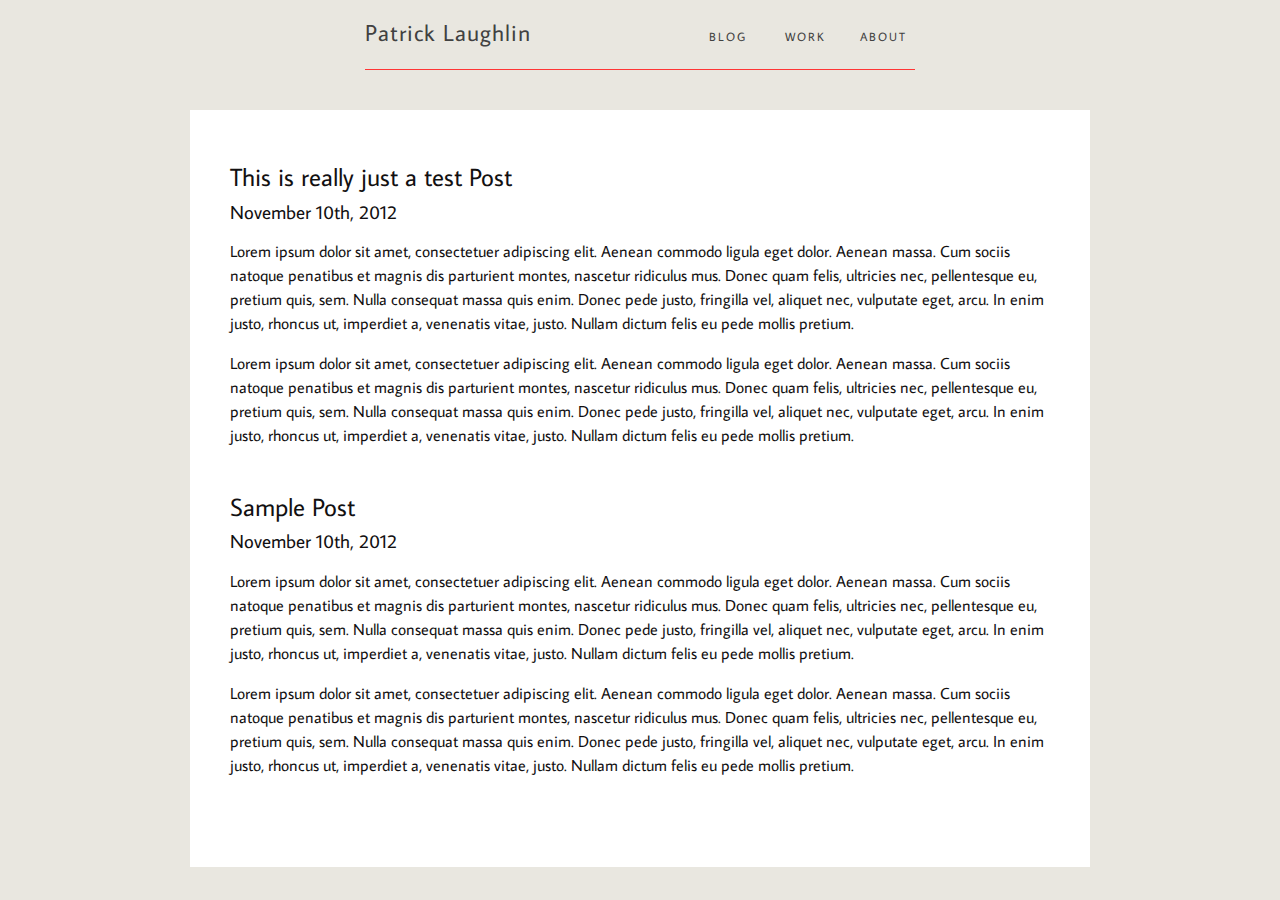
<file: index.html>
<!DOCTYPE html>
<!--[if lt IE 7]>      <html class="no-js lt-ie9 lt-ie8 lt-ie7"> <![endif]-->
<!--[if IE 7]>         <html class="no-js lt-ie9 lt-ie8"> <![endif]-->
<!--[if IE 8]>         <html class="no-js lt-ie9"> <![endif]-->
<!--[if gt IE 8]><!--> <html class="no-js"> <!--<![endif]-->
<head>
    <meta charset="utf-8">
    <title>Patrick Laughlin</title>
    <meta name="description" content="">
    <meta name="viewport" content="width=device-width">

    <link rel="stylesheet" href="css/main.css">
    <link href='http://fonts.googleapis.com/css?family=Average+Sans|PT+Serif' rel='stylesheet' type='text/css'>
    <script src="js/vendor/modernizr-2.6.2.min.js"></script>
</head>
<body>
            <!--[if lt IE 7]>
                <p class="chromeframe">You are using an <strong>outdated</strong> browser. Please <a href="http://browsehappy.com/">upgrade your browser</a> or <a href="http://www.google.com/chromeframe/?redirect=true">activate Google Chrome Frame</a> to improve your experience.</p>
                <![endif]-->
                <div class="nav-wrap">
                    <header class="prim-nav clearfix">
                        <h1><a href="index.html">Patrick Laughlin</a></h1>
                        <ul class="clearfix">
                            <li><a href="#">Blog</a></li>
                            <li><a href="work.html">Work</a></li>
                            <li><a href="#">About</a></li>
                        </ul>
                    </header>
                </div>
                <div class="content clearfix">
                    <section class="page blog">
                        <article>
                            <hgroup>
                                <h1><a href="">This is really just a test Post</a></h1>
                                <h2>November 10th, 2012</h2>
                            </hgroup>
                            <p>Lorem ipsum dolor sit amet, consectetuer adipiscing elit. Aenean commodo ligula eget dolor. Aenean massa. Cum sociis natoque penatibus et magnis dis parturient montes, nascetur ridiculus mus. Donec quam felis, ultricies nec, pellentesque eu, pretium quis, sem. Nulla consequat massa quis enim. Donec pede justo, fringilla vel, aliquet nec, vulputate eget, arcu. In enim justo, rhoncus ut, imperdiet a, venenatis vitae, justo. Nullam dictum felis eu pede mollis pretium.</p>
                            <p>Lorem ipsum dolor sit amet, consectetuer adipiscing elit. Aenean commodo ligula eget dolor. Aenean massa. Cum sociis natoque penatibus et magnis dis parturient montes, nascetur ridiculus mus. Donec quam felis, ultricies nec, pellentesque eu, pretium quis, sem. Nulla consequat massa quis enim. Donec pede justo, fringilla vel, aliquet nec, vulputate eget, arcu. In enim justo, rhoncus ut, imperdiet a, venenatis vitae, justo. Nullam dictum felis eu pede mollis pretium.</p>
                        </article>
                        <article>
                            <hgroup>
                                <h1><a href="">Sample Post</a></h1>
                                <h2>November 10th, 2012</h2>
                            </hgroup>
                            <p>Lorem ipsum dolor sit amet, consectetuer adipiscing elit. Aenean commodo ligula eget dolor. Aenean massa. Cum sociis natoque penatibus et magnis dis parturient montes, nascetur ridiculus mus. Donec quam felis, ultricies nec, pellentesque eu, pretium quis, sem. Nulla consequat massa quis enim. Donec pede justo, fringilla vel, aliquet nec, vulputate eget, arcu. In enim justo, rhoncus ut, imperdiet a, venenatis vitae, justo. Nullam dictum felis eu pede mollis pretium.</p>
                            <p>Lorem ipsum dolor sit amet, consectetuer adipiscing elit. Aenean commodo ligula eget dolor. Aenean massa. Cum sociis natoque penatibus et magnis dis parturient montes, nascetur ridiculus mus. Donec quam felis, ultricies nec, pellentesque eu, pretium quis, sem. Nulla consequat massa quis enim. Donec pede justo, fringilla vel, aliquet nec, vulputate eget, arcu. In enim justo, rhoncus ut, imperdiet a, venenatis vitae, justo. Nullam dictum felis eu pede mollis pretium.</p>
                        </article>
                    </section>
                </div>

                <script>document.write('<script src="http://' + (location.host || 'localhost').split(':')[0] + ':35729/livereload.js?snipver=1"></' + 'script>')</script>
                <script>window.jQuery || document.write('<script src="js/vendor/jquery-1.8.2.min.js"><\/script>')</script>
                <script src="js/plugins.js"></script>
                <script src="js/vendor/jquery.pjax.js"></script>
                <script src="js/main.js"></script>

                <!-- Google Analytics: change UA-XXXXX-X to be your site's ID. -->
        <!-- 
        <script>
            var _gaq=[['_setAccount','UA-XXXXX-X'],['_trackPageview']];
            (function(d,t){var g=d.createElement(t),s=d.getElementsByTagName(t)[0];
            g.src=('https:'==location.protocol?'//ssl':'//www')+'.google-analytics.com/ga.js';
            s.parentNode.insertBefore(g,s)}(document,'script'));
        </script>
    -->
</body>
</html>
</file>
<file: css/main.css>
/* normalize.css v1.0.1 | MIT License | git.io/normalize */
/* line 14, ../sass/normalize.scss */
article,
aside,
details,
figcaption,
figure,
footer,
header,
hgroup,
nav,
section,
summary {
  display: block;
}

/* line 21, ../sass/normalize.scss */
audio,
canvas,
video {
  display: inline-block;
  *display: inline;
  *zoom: 1;
}

/* line 28, ../sass/normalize.scss */
audio:not([controls]) {
  display: none;
  height: 0;
}

/* line 34, ../sass/normalize.scss */
[hidden] {
  display: none;
}

/* line 39, ../sass/normalize.scss */
html {
  font-size: 100%;
  /* 1 */
  -webkit-text-size-adjust: 100%;
  /* 2 */
  -ms-text-size-adjust: 100%;
  /* 2 */
}

/* line 50, ../sass/normalize.scss */
html,
button,
input,
select,
textarea {
  font-family: sans-serif;
}

/* line 55, ../sass/normalize.scss */
body {
  margin: 0;
}

/* line 60, ../sass/normalize.scss */
a:focus {
  outline: thin dotted;
}

/* line 66, ../sass/normalize.scss */
a:active,
a:hover {
  outline: 0;
}

/* line 71, ../sass/normalize.scss */
h1 {
  font-size: 2em;
  margin: 0.67em 0;
}

/* line 76, ../sass/normalize.scss */
h2 {
  font-size: 1.5em;
  margin: 0.83em 0;
}

/* line 81, ../sass/normalize.scss */
h3 {
  font-size: 1.17em;
  margin: 1em 0;
}

/* line 86, ../sass/normalize.scss */
h4 {
  font-size: 1em;
  margin: 1.33em 0;
}

/* line 91, ../sass/normalize.scss */
h5 {
  font-size: 0.83em;
  margin: 1.67em 0;
}

/* line 96, ../sass/normalize.scss */
h6 {
  font-size: 0.75em;
  margin: 2.33em 0;
}

/*
 * Addresses styling not present in IE 7/8/9, Safari 5, and Chrome.
 */
/* line 105, ../sass/normalize.scss */
abbr[title] {
  border-bottom: 1px dotted;
}

/*
 * Addresses style set to `bolder` in Firefox 3+, Safari 4/5, and Chrome.
 */
/* line 114, ../sass/normalize.scss */
b,
strong {
  font-weight: bold;
}

/* line 118, ../sass/normalize.scss */
blockquote {
  margin: 1em 40px;
}

/*
 * Addresses styling not present in Safari 5 and Chrome.
 */
/* line 126, ../sass/normalize.scss */
dfn {
  font-style: italic;
}

/*
 * Addresses styling not present in IE 6/7/8/9.
 */
/* line 134, ../sass/normalize.scss */
mark {
  background: #ff0;
  color: #000;
}

/*
 * Addresses margins set differently in IE 6/7.
 */
/* line 144, ../sass/normalize.scss */
p,
pre {
  margin: 1em 0;
}

/*
 * Corrects font family set oddly in IE 6, Safari 4/5, and Chrome.
 */
/* line 155, ../sass/normalize.scss */
code,
kbd,
pre,
samp {
  font-family: monospace, serif;
  _font-family: 'courier new', monospace;
  font-size: 1em;
}

/*
 * Improves readability of pre-formatted text in all browsers.
 */
/* line 165, ../sass/normalize.scss */
pre {
  white-space: pre;
  white-space: pre-wrap;
  word-wrap: break-word;
}

/*
 * Addresses CSS quotes not supported in IE 6/7.
 */
/* line 175, ../sass/normalize.scss */
q {
  quotes: none;
}

/*
 * Addresses `quotes` property not supported in Safari 4.
 */
/* line 184, ../sass/normalize.scss */
q:before,
q:after {
  content: '';
  content: none;
}

/*
 * Addresses inconsistent and variable font size in all browsers.
 */
/* line 193, ../sass/normalize.scss */
small {
  font-size: 80%;
}

/*
 * Prevents `sub` and `sup` affecting `line-height` in all browsers.
 */
/* line 202, ../sass/normalize.scss */
sub,
sup {
  font-size: 75%;
  line-height: 0;
  position: relative;
  vertical-align: baseline;
}

/* line 209, ../sass/normalize.scss */
sup {
  top: -0.5em;
}

/* line 213, ../sass/normalize.scss */
sub {
  bottom: -0.25em;
}

/* ==========================================================================
   Lists
   ========================================================================== */
/*
 * Addresses margins set differently in IE 6/7.
 */
/* line 228, ../sass/normalize.scss */
dl,
menu,
ol,
ul {
  margin: 1em 0;
}

/* line 232, ../sass/normalize.scss */
dd {
  margin: 0 0 0 40px;
}

/*
 * Addresses paddings set differently in IE 6/7.
 */
/* line 242, ../sass/normalize.scss */
menu,
ol,
ul {
  padding: 0 0 0 40px;
}

/*
 * Corrects list images handled incorrectly in IE 7.
 */
/* line 251, ../sass/normalize.scss */
nav ul,
nav ol {
  list-style: none;
  list-style-image: none;
}

/* ==========================================================================
   Embedded content
   ========================================================================== */
/*
 * 1. Removes border when inside `a` element in IE 6/7/8/9 and Firefox 3.
 * 2. Improves image quality when scaled in IE 7.
 */
/* line 265, ../sass/normalize.scss */
img {
  border: 0;
  /* 1 */
  -ms-interpolation-mode: bicubic;
  /* 2 */
}

/*
 * Corrects overflow displayed oddly in IE 9.
 */
/* line 274, ../sass/normalize.scss */
svg:not(:root) {
  overflow: hidden;
}

/* ==========================================================================
   Figures
   ========================================================================== */
/*
 * Addresses margin not present in IE 6/7/8/9, Safari 5, and Opera 11.
 */
/* line 286, ../sass/normalize.scss */
figure {
  margin: 0;
}

/* ==========================================================================
   Forms
   ========================================================================== */
/*
 * Corrects margin displayed oddly in IE 6/7.
 */
/* line 298, ../sass/normalize.scss */
form {
  margin: 0;
}

/*
 * Define consistent border, margin, and padding.
 */
/* line 306, ../sass/normalize.scss */
fieldset {
  border: 1px solid #c0c0c0;
  margin: 0 2px;
  padding: 0.35em 0.625em 0.75em;
}

/*
 * 1. Corrects color not being inherited in IE 6/7/8/9.
 * 2. Corrects text not wrapping in Firefox 3.
 * 3. Corrects alignment displayed oddly in IE 6/7.
 */
/* line 318, ../sass/normalize.scss */
legend {
  border: 0;
  /* 1 */
  padding: 0;
  white-space: normal;
  /* 2 */
  *margin-left: -7px;
  /* 3 */
}

/*
 * 1. Corrects font size not being inherited in all browsers.
 * 2. Addresses margins set differently in IE 6/7, Firefox 3+, Safari 5,
 *    and Chrome.
 * 3. Improves appearance and consistency in all browsers.
 */
/* line 335, ../sass/normalize.scss */
button,
input,
select,
textarea {
  font-size: 100%;
  /* 1 */
  margin: 0;
  /* 2 */
  vertical-align: baseline;
  /* 3 */
  *vertical-align: middle;
  /* 3 */
}

/*
 * Addresses Firefox 3+ setting `line-height` on `input` using `!important` in
 * the UA stylesheet.
 */
/* line 348, ../sass/normalize.scss */
button,
input {
  line-height: normal;
}

/*
 * 1. Avoid the WebKit bug in Android 4.0.* where (2) destroys native `audio`
 *    and `video` controls.
 * 2. Corrects inability to style clickable `input` types in iOS.
 * 3. Improves usability and consistency of cursor style between image-type
 *    `input` and others.
 * 4. Removes inner spacing in IE 7 without affecting normal text inputs.
 *    Known issue: inner spacing remains in IE 6.
 */
/* line 365, ../sass/normalize.scss */
button,
html input[type="button"],
input[type="reset"],
input[type="submit"] {
  -webkit-appearance: button;
  /* 2 */
  cursor: pointer;
  /* 3 */
  *overflow: visible;
  /* 4 */
}

/*
 * Re-set default cursor for disabled elements.
 */
/* line 376, ../sass/normalize.scss */
button[disabled],
input[disabled] {
  cursor: default;
}

/*
 * 1. Addresses box sizing set to content-box in IE 8/9.
 * 2. Removes excess padding in IE 8/9.
 * 3. Removes excess padding in IE 7.
 *    Known issue: excess padding remains in IE 6.
 */
/* line 388, ../sass/normalize.scss */
input[type="checkbox"],
input[type="radio"] {
  box-sizing: border-box;
  /* 1 */
  padding: 0;
  /* 2 */
  *height: 13px;
  /* 3 */
  *width: 13px;
  /* 3 */
}

/*
 * 1. Addresses `appearance` set to `searchfield` in Safari 5 and Chrome.
 * 2. Addresses `box-sizing` set to `border-box` in Safari 5 and Chrome
 *    (include `-moz` to future-proof).
 */
/* line 401, ../sass/normalize.scss */
input[type="search"] {
  -webkit-appearance: textfield;
  /* 1 */
  -moz-box-sizing: content-box;
  -webkit-box-sizing: content-box;
  /* 2 */
  box-sizing: content-box;
}

/*
 * Removes inner padding and search cancel button in Safari 5 and Chrome
 * on OS X.
 */
/* line 414, ../sass/normalize.scss */
input[type="search"]::-webkit-search-cancel-button,
input[type="search"]::-webkit-search-decoration {
  -webkit-appearance: none;
}

/*
 * Removes inner padding and border in Firefox 3+.
 */
/* line 423, ../sass/normalize.scss */
button::-moz-focus-inner,
input::-moz-focus-inner {
  border: 0;
  padding: 0;
}

/*
 * 1. Removes default vertical scrollbar in IE 6/7/8/9.
 * 2. Improves readability and alignment in all browsers.
 */
/* line 433, ../sass/normalize.scss */
textarea {
  overflow: auto;
  /* 1 */
  vertical-align: top;
  /* 2 */
}

/* ==========================================================================
   Tables
   ========================================================================== */
/*
 * Remove most spacing between table cells.
 */
/* line 446, ../sass/normalize.scss */
table {
  border-collapse: collapse;
  border-spacing: 0;
}

/*
 * HTML5 Boilerplate
 *
 * What follows is the result of much research on cross-browser styling.
 * Credit left inline and big thanks to Nicolas Gallagher, Jonathan Neal,
 * Kroc Camen, and the H5BP dev community and team.
 */
/* ==========================================================================
   Base styles: opinionated defaults
   ========================================================================== */
/* line 17, ../sass/h5bp.scss */
html,
button,
input,
select,
textarea {
  color: #222;
}

/* line 21, ../sass/h5bp.scss */
body {
  font-size: 1em;
  line-height: 1.4;
}

/*
 * Remove text-shadow in selection highlight: h5bp.com/i
 * These selection declarations have to be separate.
 * Customize the background color to match your design.
 */
/* line 32, ../sass/h5bp.scss */
::-moz-selection {
  background: #b3d4fc;
  text-shadow: none;
}

/* line 37, ../sass/h5bp.scss */
::selection {
  background: #b3d4fc;
  text-shadow: none;
}

/*
 * A better looking default horizontal rule
 */
/* line 46, ../sass/h5bp.scss */
hr {
  display: block;
  height: 1px;
  border: 0;
  border-top: 1px solid #ccc;
  margin: 1em 0;
  padding: 0;
}

/*
 * Remove the gap between images and the bottom of their containers: h5bp.com/i/440
 */
/* line 59, ../sass/h5bp.scss */
img {
  vertical-align: middle;
}

/*
 * Remove default fieldset styles.
 */
/* line 67, ../sass/h5bp.scss */
fieldset {
  border: 0;
  margin: 0;
  padding: 0;
}

/*
 * Allow only vertical resizing of textareas.
 */
/* line 77, ../sass/h5bp.scss */
textarea {
  resize: vertical;
}

/* ==========================================================================
   Chrome Frame prompt
   ========================================================================== */
/* line 85, ../sass/h5bp.scss */
.chromeframe {
  margin: 0.2em 0;
  background: #ccc;
  color: #000;
  padding: 0.2em 0;
}

/* ==========================================================================
   Author's custom styles
   ========================================================================== */
/* ==========================================================================
   Helper classes
   ========================================================================== */
/*
 * Image replacement
 */
/* line 120, ../sass/h5bp.scss */
.ir {
  background-color: transparent;
  border: 0;
  overflow: hidden;
  /* IE 6/7 fallback */
  *text-indent: -9999px;
}

/* line 128, ../sass/h5bp.scss */
.ir:before {
  content: "";
  display: block;
  width: 0;
  height: 100%;
}

/*
 * Hide from both screenreaders and browsers: h5bp.com/u
 */
/* line 139, ../sass/h5bp.scss */
.hidden {
  display: none !important;
  visibility: hidden;
}

/*
 * Hide only visually, but have it available for screenreaders: h5bp.com/v
 */
/* line 148, ../sass/h5bp.scss */
.visuallyhidden {
  border: 0;
  clip: rect(0 0 0 0);
  height: 1px;
  margin: -1px;
  overflow: hidden;
  padding: 0;
  position: absolute;
  width: 1px;
}

/*
 * Extends the .visuallyhidden class to allow the element to be focusable
 * when navigated to via the keyboard: h5bp.com/p
 */
/* line 165, ../sass/h5bp.scss */
.visuallyhidden.focusable:active,
.visuallyhidden.focusable:focus {
  clip: auto;
  height: auto;
  margin: 0;
  overflow: visible;
  position: static;
  width: auto;
}

/*
 * Hide visually and from screenreaders, but maintain layout
 */
/* line 178, ../sass/h5bp.scss */
.invisible {
  visibility: hidden;
}

/*
 * Clearfix: contain floats
 *
 * For modern browsers
 * 1. The space content is one way to avoid an Opera bug when the
 *    `contenteditable` attribute is included anywhere else in the document.
 *    Otherwise it causes space to appear at the top and bottom of elements
 *    that receive the `clearfix` class.
 * 2. The use of `table` rather than `block` is only necessary if using
 *    `:before` to contain the top-margins of child elements.
 */
/* line 195, ../sass/h5bp.scss */
.clearfix:before,
.clearfix:after {
  content: " ";
  /* 1 */
  display: table;
  /* 2 */
}

/* line 200, ../sass/h5bp.scss */
.clearfix:after {
  clear: both;
}

/*
 * For IE 6/7 only
 * Include this rule to trigger hasLayout and contain floats.
 */
/* line 209, ../sass/h5bp.scss */
.clearfix {
  *zoom: 1;
}

/* ==========================================================================
   EXAMPLE Media Queries for Responsive Design.
   Theses examples override the primary ('mobile first') styles.
   Modify as content requires.
   ========================================================================== */
@media only screen and (min-width: 35em) {
  /* Style adjustments for viewports that meet the condition */
}
@media only screen and (-webkit-min-device-pixel-ratio: 1.5), only screen and (min-resolution: 144dpi) {
  /* Style adjustments for high resolution devices */
}
/* ==========================================================================
   Print styles.
   Inlined to avoid required HTTP connection: h5bp.com/r
   ========================================================================== */
@media print {
  /* line 234, ../sass/h5bp.scss */
  * {
    background: transparent !important;
    color: #000 !important;
    /* Black prints faster: h5bp.com/s */
    box-shadow: none !important;
    text-shadow: none !important;
  }

  /* line 242, ../sass/h5bp.scss */
  a,
  a:visited {
    text-decoration: underline;
  }

  /* line 246, ../sass/h5bp.scss */
  a[href]:after {
    content: " (" attr(href) ")";
  }

  /* line 250, ../sass/h5bp.scss */
  abbr[title]:after {
    content: " (" attr(title) ")";
  }

  /*
   * Don't show links for images, or javascript/internal links
   */
  /* line 260, ../sass/h5bp.scss */
  .ir a:after,
  a[href^="javascript:"]:after,
  a[href^="#"]:after {
    content: "";
  }

  /* line 265, ../sass/h5bp.scss */
  pre,
  blockquote {
    border: 1px solid #999;
    page-break-inside: avoid;
  }

  /* line 270, ../sass/h5bp.scss */
  thead {
    display: table-header-group;
    /* h5bp.com/t */
  }

  /* line 275, ../sass/h5bp.scss */
  tr,
  img {
    page-break-inside: avoid;
  }

  /* line 279, ../sass/h5bp.scss */
  img {
    max-width: 100% !important;
  }

  @page {
    margin: 0.5cm;
}

  /* line 289, ../sass/h5bp.scss */
  p,
  h2,
  h3 {
    orphans: 3;
    widows: 3;
  }

  /* line 295, ../sass/h5bp.scss */
  h2,
  h3 {
    page-break-after: avoid;
  }
}
/* line 3, ../sass/base.scss */
* {
  font-weight: normal;
  -webkit-box-sizing: border-box;
  -moz-box-sizing: border-box;
  box-sizing: border-box;
}

/* line 19, ../sass/base.scss */
body {
  font-family: "Average Sans", Helvetica, arial, sans-serif;
  color: #121011;
  font-size: 16px;
  line-height: 24px;
  background: #e9e7e0;
}

/* line 27, ../sass/base.scss */
a {
  color: #414141;
  text-decoration: none;
  -webkit-transition: color 0.2s linear, background 0.5s linear;
  -moz-transition: color 0.2s linear, background 0.5s linear;
  -o-transition: color 0.2s linear, background 0.5s linear;
  transition: color 0.2s linear, background 0.5s linear;
}
/* line 31, ../sass/base.scss */
a:hover {
  color: #121011;
  color: #3543f9;
}

/* line 3, ../sass/nav.scss */
.nav-wrap {
  width: 100%;
  position: fixed;
  top: 0;
  background: #e9e7e0;
  z-index: -1;
}

/* line 10, ../sass/nav.scss */
.prim-nav {
  width: 70%;
  max-width: 550px;
  border-bottom: 1px solid #ff3636;
  margin: 0 auto 40px;
  -webkit-transition: height 0.5s ease-in;
  -moz-transition: height 0.5s ease-in;
  -o-transition: height 0.5s ease-in;
  transition: height 0.5s ease-in;
}
/* line 16, ../sass/nav.scss */
.prim-nav h1 {
  margin: 20px 0 30px;
  text-align: center;
  font-size: 1.438em;
  letter-spacing: 1px;
}
/* line 21, ../sass/nav.scss */
.prim-nav h1:hover {
  color: white;
  -webkit-transition: background 0.2s linear;
  -moz-transition: background 0.2s linear;
  -o-transition: background 0.2s linear;
  transition: background 0.2s linear;
}
/* line 26, ../sass/nav.scss */
.prim-nav ul {
  margin: 0 auto 20px;
  padding: 0;
  text-align: center;
}
/* line 31, ../sass/nav.scss */
.prim-nav li {
  width: 33.333%;
  display: block;
  float: left;
  font-size: 0.75em;
  text-transform: uppercase;
  letter-spacing: 2px;
}
/* line 38, ../sass/nav.scss */
.prim-nav li a {
  padding: 20px;
}
/* line 40, ../sass/nav.scss */
.prim-nav li a:hover {
  background: white;
  -webkit-transition: background 0.2s linear;
  -moz-transition: background 0.2s linear;
  -o-transition: background 0.2s linear;
  transition: background 0.2s linear;
}

@media only screen and (min-width: 550px) {
  /* line 50, ../sass/nav.scss */
  .prim-nav h1 {
    width: 53.711%;
    margin-bottom: 0;
    float: left;
    text-align: left;
  }
  /* line 56, ../sass/nav.scss */
  .prim-nav ul {
    width: 41.016%;
    margin-top: 25px;
    float: right;
    text-align: none;
  }
  /* line 62, ../sass/nav.scss */
  .prim-nav li {
    float: left;
  }
}
/* line 1, ../sass/layout.scss */
.main {
  overflow: hidden;
}

/* line 5, ../sass/layout.scss */
.content {
  width: 92%;
  margin: 150px auto 0;
  overflow: hidden;
}

/* line 11, ../sass/layout.scss */
.page {
  padding: 40px;
  position: relative;
  background: white;
}

@media only screen and (min-width: 550px) {
  /* line 18, ../sass/layout.scss */
  .content {
    width: 85%;
    margin-top: 110px;
    max-width: 900px;
  }
}
/* line 2, ../sass/blog.scss */
.blog article {
  margin-bottom: 50px;
}
/* line 5, ../sass/blog.scss */
.blog hgroup {
  line-height: 0.8;
  margin-bottom: 20px;
}
/* line 9, ../sass/blog.scss */
.blog h1 {
  font-size: 1.563em;
}
/* line 11, ../sass/blog.scss */
.blog h1 a {
  color: #121011;
}
/* line 13, ../sass/blog.scss */
.blog h1 a:hover {
  color: #3543f9;
}
/* line 18, ../sass/blog.scss */
.blog h2 {
  font-size: 1.188em;
  color: #121011;
}
</file>
